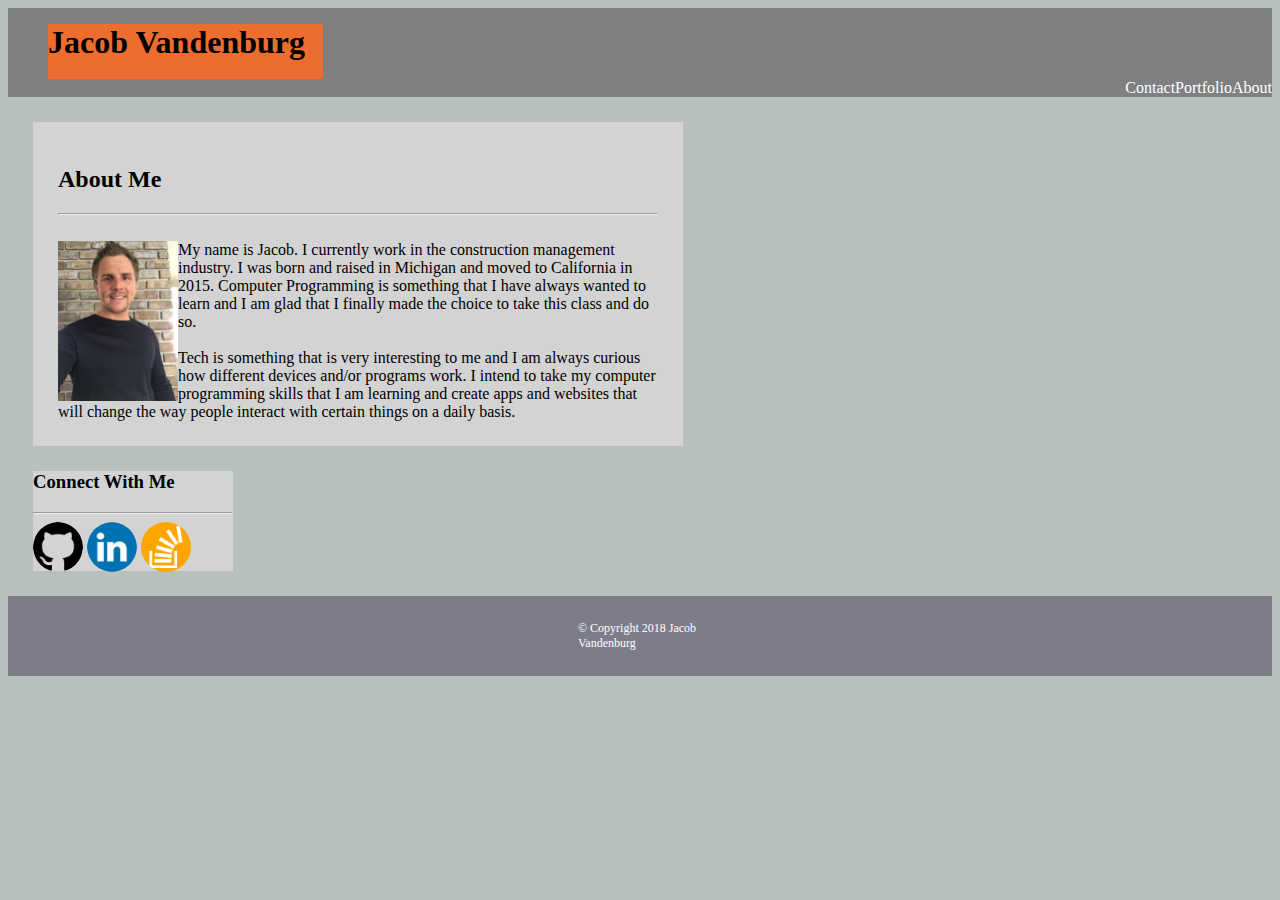
<file: index.html>
<!DOCTYPE html>
<html lang="en">
<head>
    
    <meta charset="UTF-8">
    <meta name="viewport" content="width=device-width, initial-scale=1.0">
    <meta http-equiv="X-UA-Compatible" content="ie=edge">
    <title>Document</title>
    <link rel="stylesheet" href="assets/css/style.css">
   <style type="text/css">a {text-decoration: none}</style>
   
</head>
<body>
  <div class="name">
    <ul>
      <h1>Jacob Vandenburg</h1>
    <li class="nav"><a class="nav" rel="stylesheet" href="index.html">About</a> </li>
    <li class="nav"><a class="nav" rel="stylesheet" href="portfolio.html">Portfolio</a></li> 
     <li class="nav"> <a class="nav" rel="stylesheet" href="contact.html">Contact</a></li>
 </ul> 
</div>

  <div class="about">
      <h2>About Me</h2>
        <hr>
        <br>

      <img id="image" style="width: 20%; float:left" src="assets/images/IMG_8034.jpg" alt="photo of Jacob" style="width:225px;height:300px;">
      <p style="display: inline; width: 60%; padding-right:10px"> My name is Jacob. I currently work in the construction management industry. I was born and raised in Michigan and moved to California in 2015. 
          Computer Programming is something that I have always wanted to learn and I am glad that I finally made the choice to take this class and do so.
          <br>
  <br>
          Tech is something that is very interesting to me and I am always curious how different devices and/or programs work. I intend to
          take my computer programming skills that I am learning and create apps and websites that will change the way people interact with certain things on a daily basis.
</div> 
      <div class="container">
        <h3>Connect With Me</h3>
        <hr>
          <a href="https://github.com/jacobv2410">
          <img class="image" style="display: inline;" border="0" alt="Github" src="assets/images/mark-github-128.png" width="50"> </a>
                <a href="https://www.linkedin.com/in/jacobvandenburg">
                <img class="image" style="display: inline;" border="0" alt="linked in" src="assets/images/linked in.png" width="50"> 
                </a> 
              <a href="https://stackoverflow.com/users/story/9186218?view=Timeline">
                    <img class="image" style="display: inline;"  border="0" alt="stack overflow" src="assets/images/stack_overflow.png"  width="50"> 
                    </a> 
      </div>
</body>
  
   <footer id="copyright">© Copyright 2018 Jacob Vandenburg</footer>
  
</html>
</file>
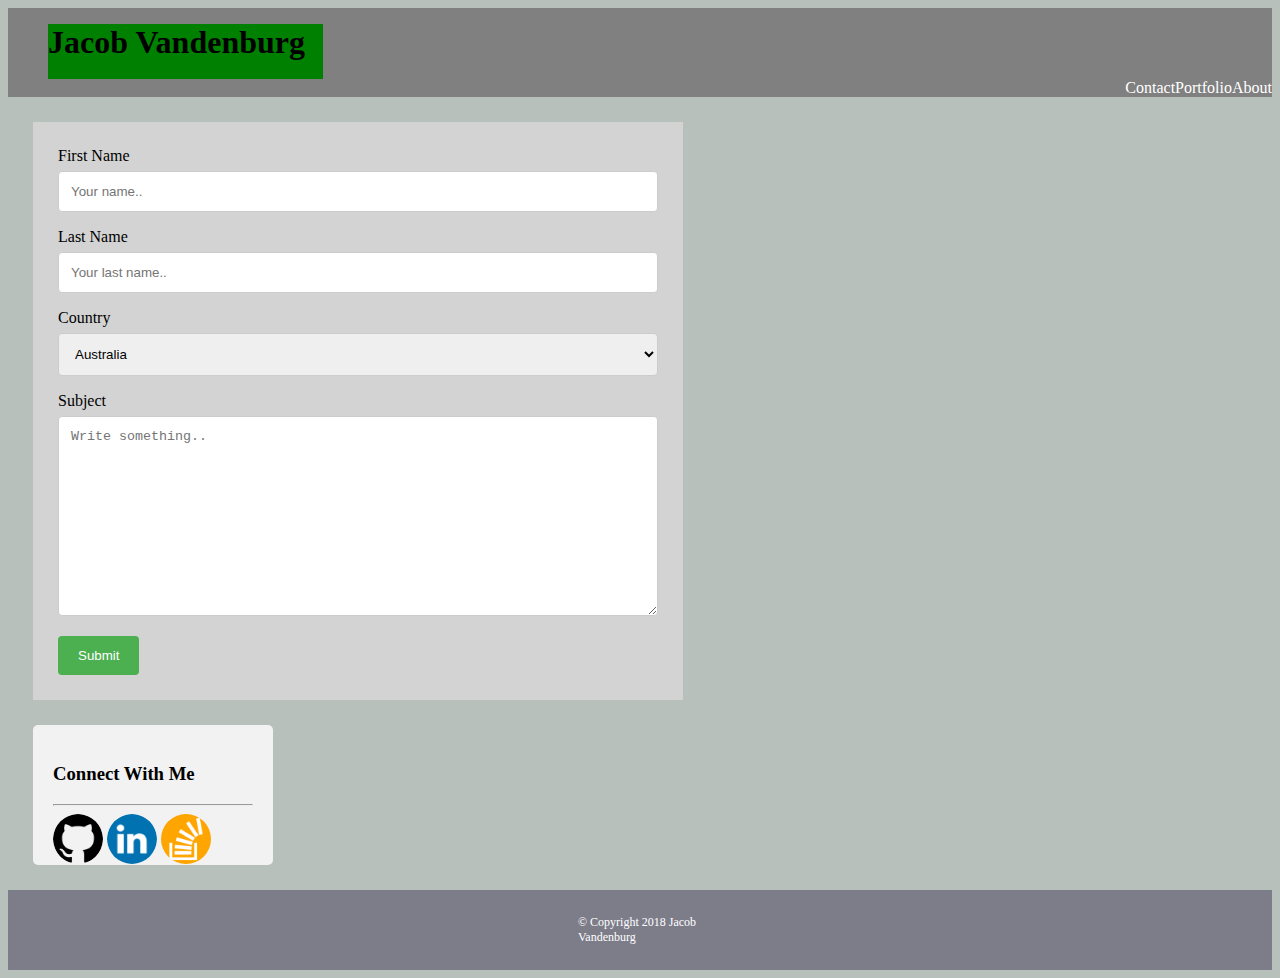
<file: contact.html>
<!DOCTYPE html>
<html lang="en">
<head>
    
    <meta charset="UTF-8">
    <meta name="viewport" content="width=device-width, initial-scale=1.0">
    <meta http-equiv="X-UA-Compatible" content="ie=edge">
    <title>Document</title>
    <link rel="stylesheet" href="assets/css/styler.css">
   <style type="text/css">a {text-decoration: none}</style>
   
</head>
<body>
  <div class="name">
    <ul>
      <h1>Jacob Vandenburg</h1>
    <li class="nav"><a class="nav" rel="stylesheet" href="index.html">About</a> </li>
    <li class="nav"><a class="nav" rel="stylesheet" href="portfolio.html">Portfolio</a></li> 
     <li class="nav"> <a class="nav" rel="stylesheet" href="contact.html">Contact</a></li>
 </ul> 
</div>

<div class="contact">
    <form action="action_page.php">

        <label for="fname">First Name</label>
        <input type="text" id="fname" name="firstname" placeholder="Your name..">
    
        <label for="lname">Last Name</label>
        <input type="text" id="lname" name="lastname" placeholder="Your last name..">
    
        <label for="country">Country</label>
        <select id="country" name="country">
          <option value="australia">Australia</option>
          <option value="canada">Canada</option>
          <option value="usa">USA</option>
        </select>
    
        <label for="subject">Subject</label>
        <textarea id="subject" name="subject" placeholder="Write something.." style="height:200px"></textarea>
    
        <input type="submit" value="Submit">
    
        </form>
</div>


      <div class="container">
        <h3>Connect With Me</h3>
        <hr>
          <a href="https://github.com/jacobv2410">
          <img class="image" style="display: inline;" border="0" alt="Github" src="assets/images/mark-github-128.png" width="50"> </a>
                <a href="https://www.linkedin.com/in/jacobvandenburg">
                <img class="image" style="display: inline;" border="0" alt="linked in" src="assets/images/linked in.png" width="50"> 
                </a> 
              <a href="https://stackoverflow.com/users/story/9186218?view=Timeline">
                    <img class="image" style="display: inline;"  border="0" alt="stack overflow" src="assets/images/stack_overflow.png"  width="50"> 
                    </a> 
      </div>
</body>
  
   <footer id="copyright">© Copyright 2018 Jacob Vandenburg</footer>
  
</html>
</file>
<file: assets/css/style.css>
body {
   background-image: "../pexels-photo-39811.jpeg";
    background-color: #b7c0bb;
 }
 div.name {
    display: inline-table;
   width: 100%;
    margin: 0px;
    background-color: grey;
    padding: 0px;
    height: 54.55px;

 }

 h1 {
     margin: 0px;
     padding: 0;
     width: 275px;
     height: 54.55px;
     background-color: #ed6d2e;
     
 }

}
.about {
    border: 5px;
    clear: both;;
}
.nav {
   
    display: inline;
    float: right;
     color: white;
     
}

}
li {
    text-decoration: line-through;
    float: right;
    display: inline;
    float: left;
}
div {

    background-color: lightgrey;
    width: 600px;
    padding: 25px;
    margin: 25px;
} 
#image{
    float: left
}
.container {
    width: 200px;
    height: 100px;
    position: relative;
    padding:0;
    

    border: 2px;
}

p {
    float: none;

}
#copyright {
 
    justify-content: center;
    
    padding-top: 25px;
    padding-bottom: 25px;
    padding-left: 570px;
    padding-right: 570px;
    background-color: #7d7d8a;
    color: white;
    font-size: 12px;
}
.image {
    border-radius: 50%;
}
</file>
<file: assets/css/styler.css>
body {
    background-image: "../pexels-photo-39811.jpeg";
     background-color: #b7c0bb;
  }
  div.name {
     display: inline-table;
    width: 100%;
     margin: 0px;
     background-color: grey;
     padding: 0px;
     height: 54.55px;
 
  }
 
  h1 {
      margin: 0px;
      padding: 0;
      width: 275px;
      height: 54.55px;
      background-color: green;
  }
 
 }
 .about {
     border: 5px;
     clear: both;;
 }
 .nav {
    
     display: inline;
     float: right;
      color: white;
      
 }
 
 }
 li {
     text-decoration: line-through;
     float: right;
     display: inline;
     float: left;
 }
 div {
 
     background-color: lightgrey;
     width: 600px;
     padding: 25px;
     margin: 25px;
 } 
 #image{
     float: left
 }
 .container {
     width: 200px;
     height: 100px;
     position: relative;
     padding:0;
     
 
     border: 2px;
 }
 
 p {
     float: none;
 
 }
 #copyright {
  
     justify-content: center;
     
     padding-top: 25px;
     padding-bottom: 25px;
     padding-left: 570px;
     padding-right: 570px;
     background-color: #7d7d8a;
     color: white;
     font-size: 12px;
 }
 .image {
     border-radius: 50%;
 }
 
input[type=text], select, textarea {
    width: 100%; 
    padding: 12px; 
    border: 1px solid #ccc; 
    border-radius: 4px; 
    box-sizing: border-box; 
    margin-top: 6px; 
    margin-bottom: 16px; 
    resize: vertical;
}


input[type=submit] {
    background-color: #4CAF50;
    color: white;
    padding: 12px 20px;
    border: none;
    border-radius: 4px;
    cursor: pointer;
}

input[type=submit]:hover {
    background-color: #45a049;
}

.container {
    border-radius: 5px;
    background-color: #f2f2f2;
    padding: 20px;
}
</file>
